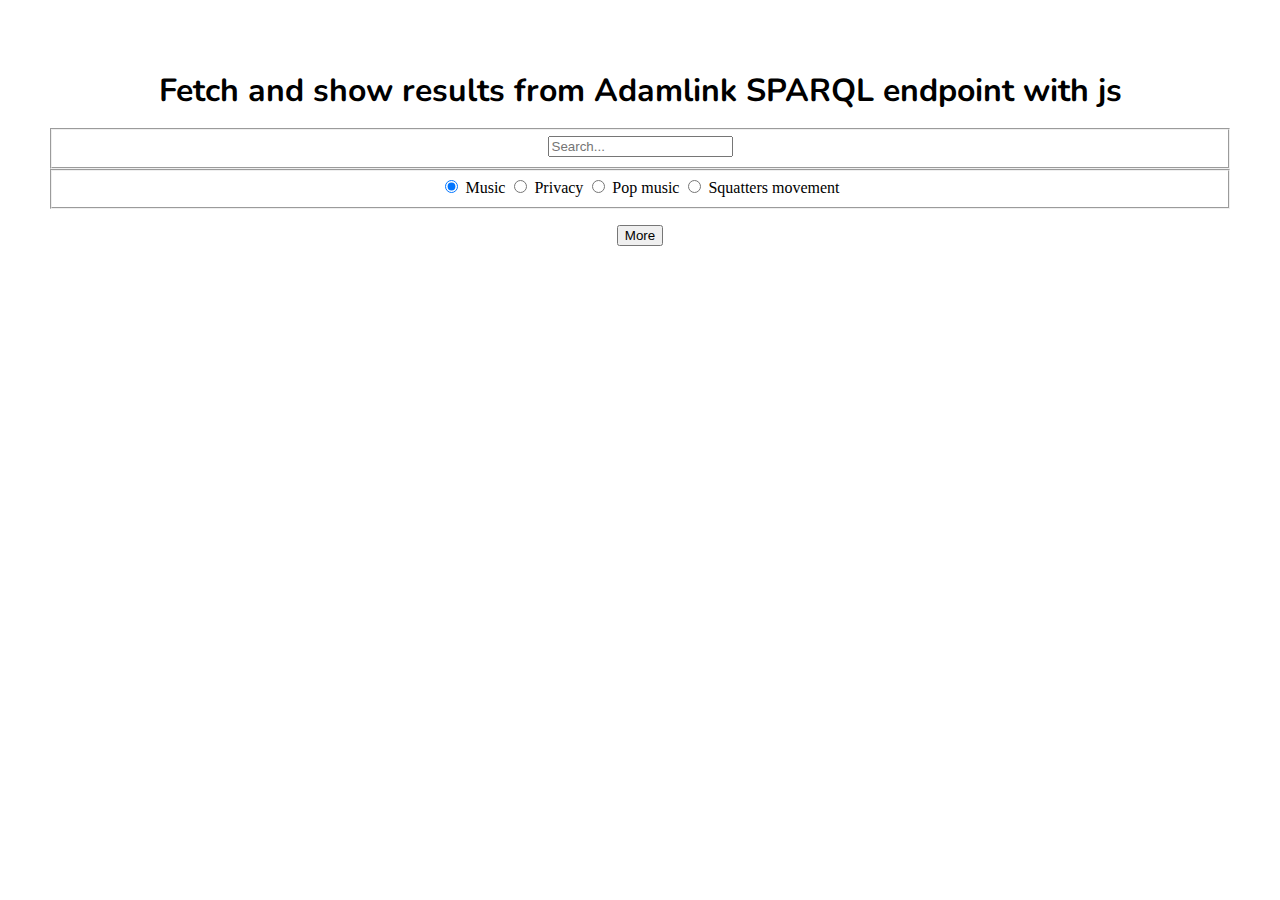
<file: test/index.html>
<!DOCTYPE html>
<html>
<head>

	<title>Adamlink SPARQLen met javascript</title>

	<meta charset="utf-8" />
	<meta name="viewport" content="width=device-width, initial-scale=1.0">
	<link href="https://fonts.googleapis.com/css?family=Nunito:700" rel="stylesheet">

	<style type="text/css">
		body{
			padding: 40px;
			text-align: center;
		}
		h1{
			font-family: "Nunito";
			margin-bottom: 1rem;
		}
		img {
			height: 200px;
			margin-right: 20px;
			margin-bottom: 20px;
			border:5px solid #000;
		}
		form {
			margin-bottom: 1rem;
		}
	</style>



</head>
<body>


	<h1>Fetch and show results from Adamlink SPARQL endpoint with js</h1>
	<form>
		<fieldset>
			<input id="search-on" type="text" name="" value="" placeholder="Search...">
		</fieldset>
		<fieldset>
			<input id="music-radio"type="radio" name="subject" value="Music." checked>
			<label for="music-radio">Music</label>

			<input id="privacy-radio" type="radio" name="subject" value="Privacy.">
			<label for="privacy-radio">Privacy</label>

			<input id="pop-music-radio" type="radio" name="subject" value="Pop music.">
			<label for="pop-music-radio">Pop music</label>

			<input id="squatters-movement-radio" type="radio" name="subject" value="Squatters movement.">
			<label for="squatters-movement-radio">Squatters movement</label>
		</fieldset>

	</form>
	<section>
		<div id="images"></div>
		<button type="button" name="more">More</button>
	</section>

<script>
	/*
	const sparqlquery = `
		PREFIX dc: <http://purl.org/dc/elements/1.1/>
		PREFIX foaf: <http://xmlns.com/foaf/0.1/>
		SELECT ?cho ?title ?img WHERE {
		  ?cho dc:type "japonstof"^^xsd:string .
		  ?cho dc:title ?title .
		  ?cho foaf:depiction ?img .
		}
		LIMIT 300`;
	*/
	const app = {
		search : {
			limit : 10,
			itemsPerRequest : 10,
			offset : 0,
			start (reset) {
				console.log("reset:", reset);
				const searchInput = document.getElementById('search-on');

				const searchText = searchInput.value;
				const searchTextSplitted = searchText.split(" ");

				let filterString = "";

				for (let i = 0; i < searchTextSplitted.length; i++) {
					console.log(searchTextSplitted[i]);
					let searchTextPart = searchTextSplitted[i].trim();

					if (searchTextPart != "") {
						searchTextPart = ". FILTER(contains(lcase(?title),\"" + searchTextPart + "\"))";
						filterString += searchTextPart;

					}
				}
				console.log(filterString);

				let subject = "Music.";
				const subjectElement = document.querySelector("[name=\"subject\"]:checked");
				if (subjectElement) {

					subject = subjectElement.value;
				}



				// 	?types dc:types ?types .
				const sparqlquery = `
					PREFIX dc: <http://purl.org/dc/elements/1.1/>
					PREFIX foaf: <http://xmlns.com/foaf/0.1/>
					SELECT ?cho ?title ?img WHERE {

						?cho dc:subject '` + subject + `'^^xsd:string .
			  			?cho dc:title ?title .

			  			?cho foaf:depiction ?img` + (

							filterString != ""

						?

							filterString

						:

							""

						)

					+ `}
					ORDER BY ?title
					LIMIT ` + app.search.limit + `OFFSET ` + (app.search.offset);



				console.log("sparqlquery", sparqlquery);

					// 	?cho dc:type 'herenkostuum'^^xsd:string .


					// more fun dc:types: 'affiche', 'japonstof', 'tegel', 'herenkostuum'
					// more fun dc:subjects with Poster.: 'Privacy.', 'Pop music.', 'Music.', 'Squatters movement.'

				const encodedquery = encodeURI(sparqlquery);

				const queryurl = 'https://api.data.adamlink.nl/datasets/AdamNet/all/services/endpoint/sparql?default-graph-uri=&query=' + encodedquery + '&format=application%2Fsparql-results%2Bjson&timeout=0&debug=on';

				fetch(queryurl)
				.then((resp) => resp.json()) // transform the data into json
			  	.then(function(data) {

					const rows = data.results.bindings; // get the results
					const imgdiv = document.getElementById('images');
					if (reset) {
						imgdiv.innerHTML = "";
					}

					for (i = 0; i < rows.length; ++i) {

					    var img = document.createElement('img');
					    img.src = rows[i]['img']['value'];
					    img.title = rows[i]['title']['value'];
					    imgdiv.appendChild(img);

					}
				})
				.catch(function(error) {
					// if there is any error you will catch them here
					console.log(error);
				});
			}
		}
	}
	app.search.start(true);

	const moreButton  = document.querySelector("[name=\"more\"]");

	moreButton.addEventListener("click",((e) => {
		app.search.offset += app.search.itemsPerRequest;
		app.search.start();
	}));

	const radioButtons = document.querySelectorAll("[name=\"subject\"]");
	for (let i = 0; i < radioButtons.length; i++) {
		radioButtons[i].addEventListener("change",((e) => {
			app.search.offset = 0;
			app.search.start(true);
		}));
	}
	document.getElementById('search-on').addEventListener("keypress",((e) => {
		app.search.offset = 0;
		setTimeout(app.search.start, 0, true);
	}));
</script>



</body>
</html>
</file>
